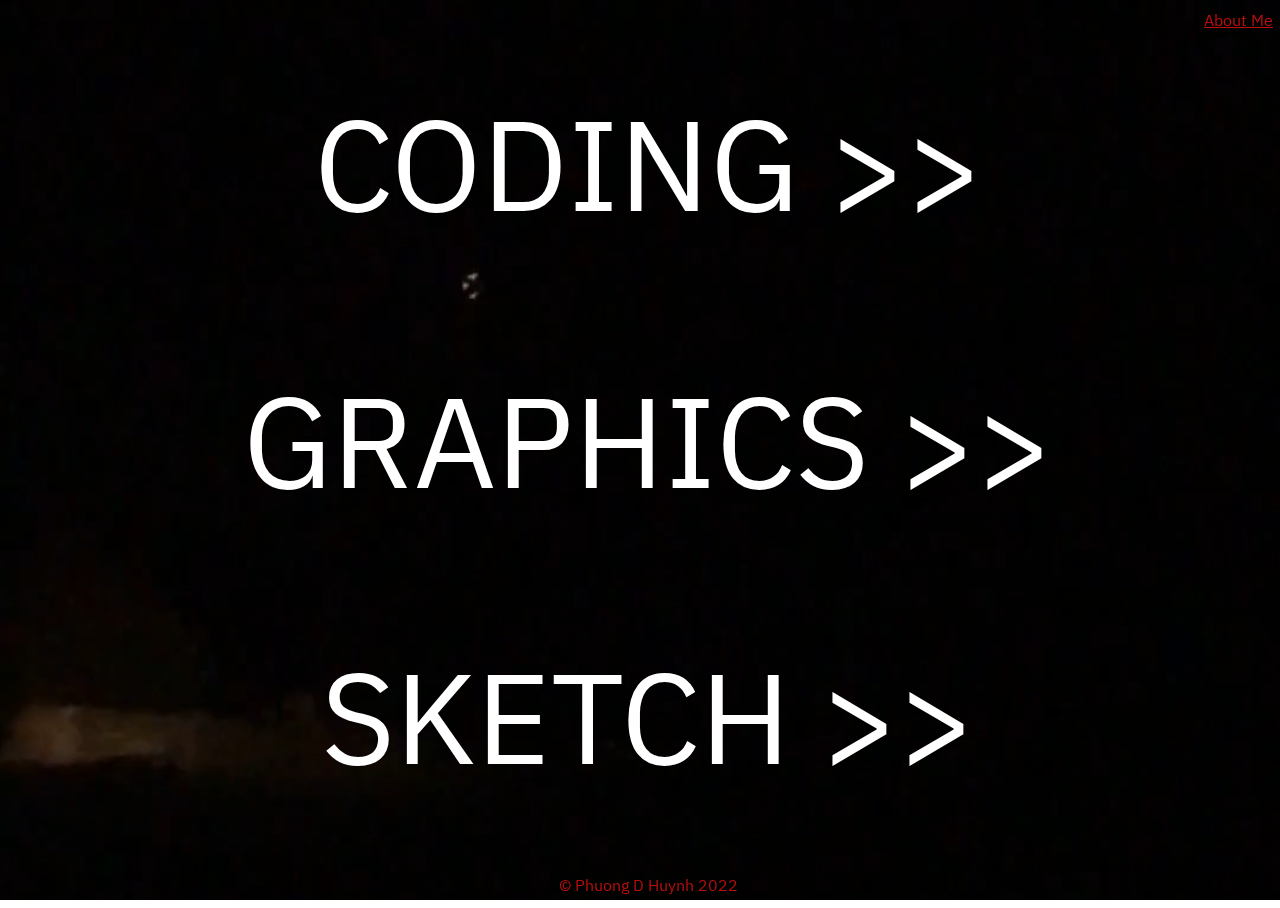
<file: index.html>
<!DOCTYPE html>
<html lang="en">
<head>
    <meta charset="UTF-8">
    <meta name="viewport" content="width=device-width, initial-scale=1.0">
    <title>Phuong D Huynh</title>
    <link rel="stylesheet" href="style.css">
</head>
<body>
    <div class="showcase">
        <video src="assets/IMG_4976.MOV.mov" autoplay muted loop></video>
    </div>
    <div class="category">
        <a class="about" href="about.html">About Me</a>
        <div class="code">
            <a href="coding.html">CODING >></a>
        </div>
        <div class="graphics">
            <a href="graphics.html">GRAPHICS >></a>
        </div>
        <div class="sketch">
            <a href="sketch.html">SKETCH >></a>
        </div>
        <footer> &copy; Phuong D Huynh 2022</footer>
    </div>
    
</body>
</html>
</file>
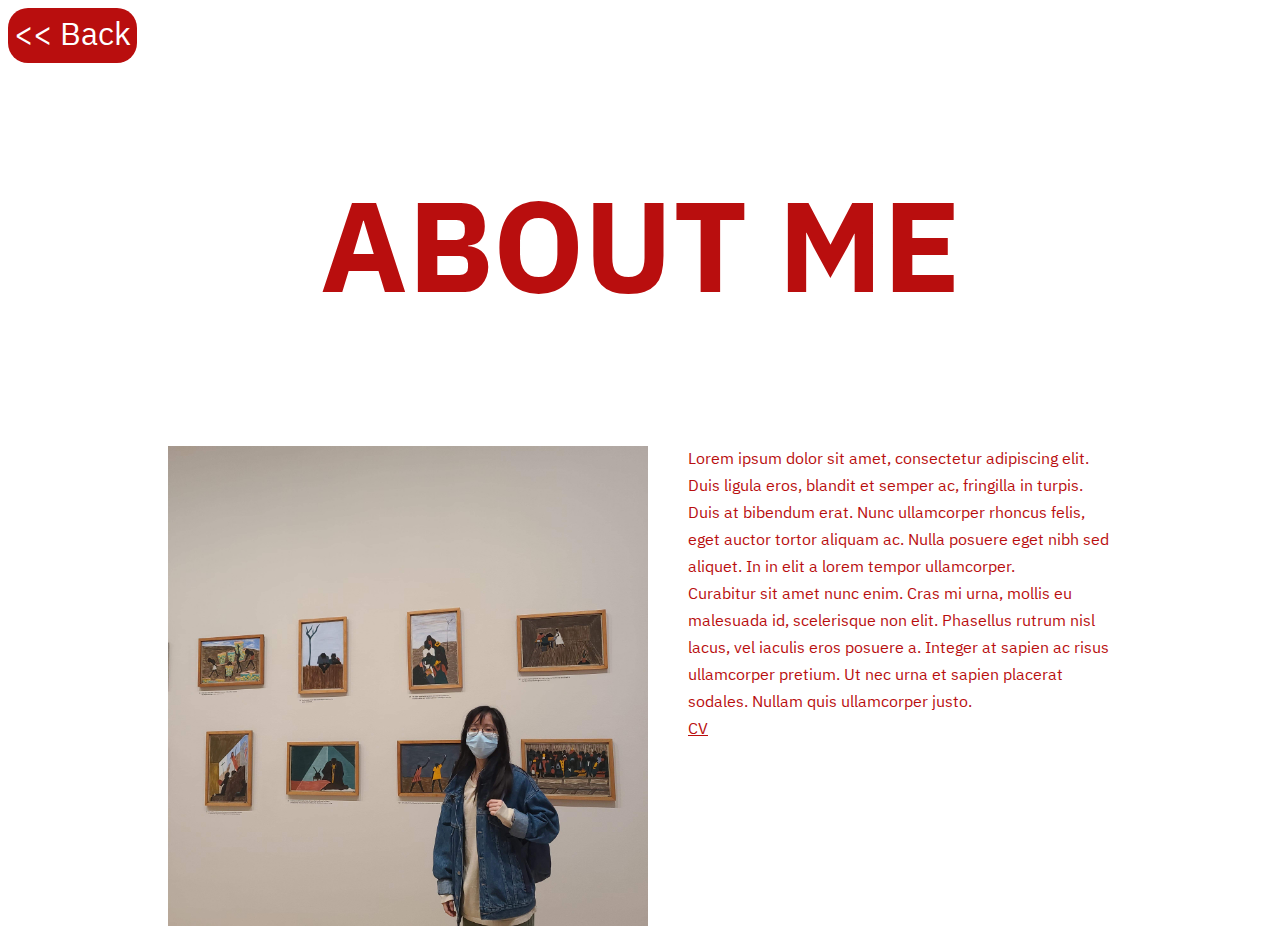
<file: about.html>
<!DOCTYPE html>
<html lang="en">
<head>
    <meta charset="UTF-8">
    <meta name="viewport" content="width=device-width, initial-scale=1.0">
    <title>About Me</title>
    <link rel="stylesheet" href="style.css">
</head>
<body>
    <form>
        <input class ="home" type="button" value="<< Back" onclick="history.back()">
    </form>
    <h1>About Me</h1>
    <div class="about-section">
        <div><img class="photoSelf" src="images/me.jpeg" alt="Photo of Website"></div>
        <div>Lorem ipsum dolor sit amet, consectetur adipiscing elit. 
            Duis ligula eros, blandit et semper ac, fringilla in turpis. 
            Duis at bibendum erat. Nunc ullamcorper rhoncus felis, eget auctor tortor aliquam ac. 
            Nulla posuere eget nibh sed aliquet. In in elit a lorem tempor ullamcorper. 
            <br>Curabitur sit amet nunc enim. Cras mi urna, mollis eu malesuada id, scelerisque non elit. 
            Phasellus rutrum nisl lacus, vel iaculis eros posuere a. Integer at sapien ac risus ullamcorper pretium. 
            Ut nec urna et sapien placerat sodales. Nullam quis ullamcorper justo.
            <br><a href="assets/CV.pdf">CV</a>
    </div>

</body>
</html>
</file>
<file: style.css>
@import url('https://fonts.googleapis.com/css2?family=IBM+Plex+Sans+Thai+Looped:wght@300&display=swap');


body, a{
    font-family: 'IBM Plex Sans Thai Looped', sans-serif;
    color: rgb(185, 14, 14);
}
h1 {
    font-size: 8em;
    text-align: center;
    text-transform: uppercase;
}
h3 {
    text-transform: uppercase;
    font-size: 2em;
}
.showcase video {
    position: absolute;
    top:0;
    left:0;
    width: 100%;
    height: 100%;
    object-fit: cover;
    opacity: 1;

}
.category {
    position: absolute;
    display: flex;
    flex-direction: column;
    justify-content: space-between;
    width: 100%;
    height: 100%;
    align-items: center;
}
.category div {   
    flex: 1;
    display: flex;
    align-items: center;
}
.category div a {
    font-size: 8em;
    color: white;
    text-decoration: none;
    transition-duration: 0.4s;
}
.category div a:hover {
    color: rgb(255, 255, 0);
}
.icon img {
    width: 25rem;
    border-radius: 20px;
    border: rgb(185, 14, 14) solid 1em;
    transition-duration: 0.4s;
}
.icon img:hover {
    opacity: 0.5;
}
.home {
    font-family:'IBM Plex Sans Thai Looped', sans-serif;
    font-size: 32px;
    border: none;
    background-color: rgb(185, 14, 14);
    border-radius: 20px;
    transition-duration: 0.4s;
    color: white;
}
.home:hover {
    color: rgb(64, 0, 255);
}
.content {
    display: flex;
    flex-wrap: wrap;
    gap: 1em;
}
footer {
    padding: 0.5em;
    color:rgb(185, 14, 14);
    text-align: center;
}
.about {
    color: rgb(185, 14, 14);
    align-self: flex-end;
    padding-right: 15px;
}

.about-section {
    display: flex;
    gap: 40px;
}
.photoSelf {
    width: 30em;
}
.content, .repos, .about-section {
    padding: 0 10em 0 10em;
}
@media (max-width:550px) {
    .category div {
        width: 100%;
    }
    .category div a {
        font-size: 75px;
    }
    h1 {
        font-size: 5em;
    }
    h3 {
        font-size: 1em;
    }
    .icon img {
        width: 10em;
    }
    .about-section {
        flex-direction: column;
    }
    .content, .repos, .about-section {
        padding: 0 0 0 0;
    }
}
</file>
